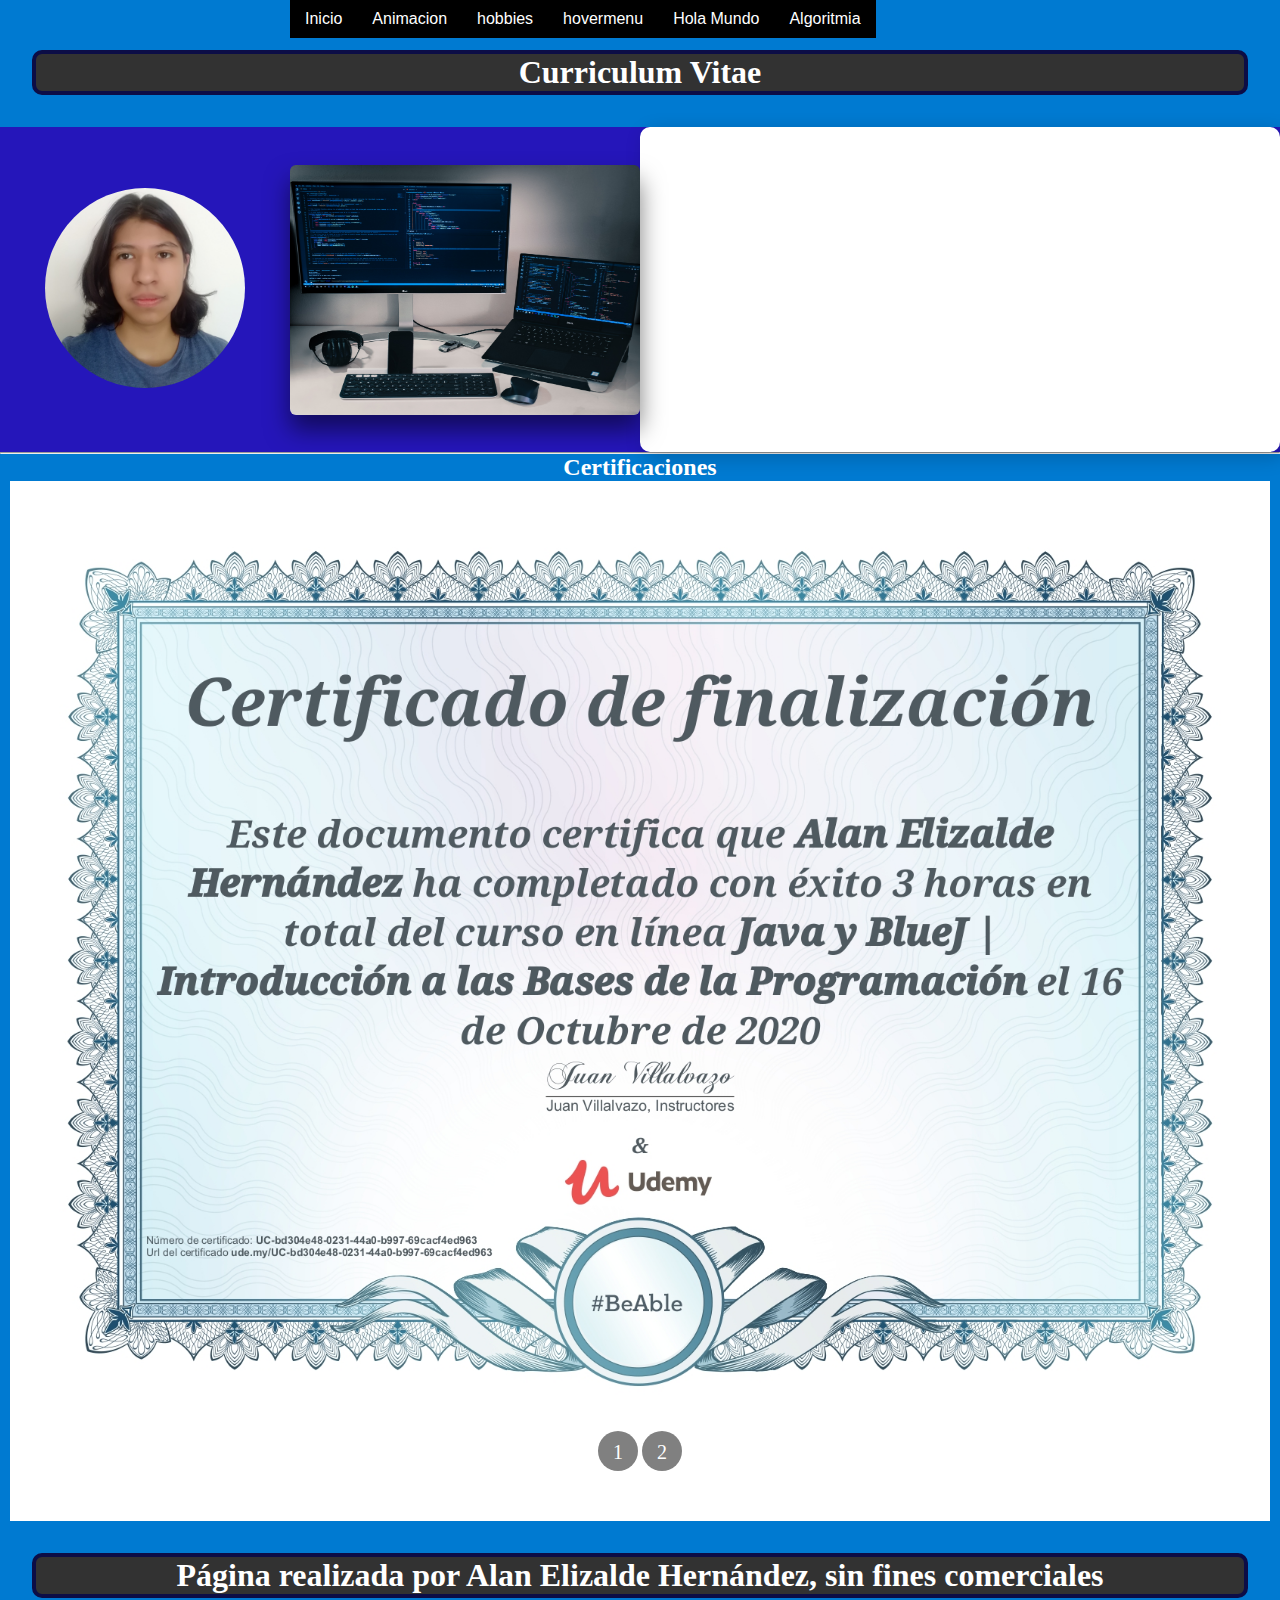
<file: index.html>
<!DOCTYPE html>
<html lang="en">
<link>
    <meta charset="UTF-8">
    <meta http-equiv="X-UA-Compatible" content="IE=edge">
    <meta name="viewport" content="width=device-width, initial-scale=1.0">
    <title>CV</title>
    <link rel="stylesheet" href="CSS/masterstyle.css">
</head>
<body>
    <!--Codigo con el header para hacer vinculo con las otras páginas-->
    <header>
        <nav>
            <ul>
                <li><a href="index.html"><span class=""><i class="icon "></i></span>Inicio</a></li>
                <li><a href="animacion.html"><span class=""><i class="icon "></i></span>Animacion</a></li>
                <li><a href="hobbies.html"><span class=""><i class="icon "></i></span>hobbies</a></li>
                <li><a href="hovermenu.html"><span class=""><i class="icon "></i></span>hovermenu</a></li>
                <li><a href="holaMundo.html"><span class=""><i class="icon "></i></span>Hola Mundo</a></li>
                <li><a href="algoritmia.html"><span class=""><i class="icon "></i></span>Algoritmia</a></li>
            </ul>
        </nav>
    </header>
    <br>
    <div class="main-contain">
    <h1>Curriculum Vitae</h1>
    </div>
    <!--codigo para los contenedores con datos personales y foto con hover y zoom-->
    <div class="CV">
            <div class="cont1">
                <div class="imgP">
                    <img src="img/EHAIMG.jpg" width="200px" height="200px" class="imgPr">
                </div>
            </div>
        <!--hover contenedor de datos personales-->
        <div class="contenedor">
            <figure>
                <img src="img/prograF.jpg" alt="">
                <div class="capa">
                    <h3>Alan Elizalde Hernández<br>17 años<br>NSS: 72795608040<br> correo: elizaldehernandezalan@gmail.com<br>
                        Estudios: Secundaria Diurna N° 117 "Gabriela Mistral", Media superior en curso (2019-2022)</h3>
                        <h3>Hobbies: Videojuegos, juegos de mesa, comics, manga, anime, ajedrez, basketball, programar</h3>
                </div>
            </figure>
        </div>
            <!--Como primera practica deberan de realizar su curriculum en una pagina web, 
                para ello se deben de agregar los siguientes elementos: Datos Personales: 
                Nombre, Edad, Num SS : Inventado Correo: el poli o Personal 
                Estudios: Secundaria, Media Superior año inicio, año final, 
                logros Cursos, Diplomas, Certificaciones Titulo, año, y de que es. 
                Hobbies: Videojuegos, Juegos de Mesa, Comics, Manga, Anime, 
                Figuras coleccionables, destruir sueños n_n Habilidades 
                (Skill) Analitico Matematico Lider Creativo Innovador Irresponsable Perceverante-->
           
           <!--Codigo De las skill bars-->
      <div class="skill-bars">
        <div class="bar">
          <div class="info">
            <span>Analista-Matematico</span>
          </div>
          <div class="progress-line html">
            <span></span>
          </div>
        </div>
        <div class="bar">
          <div class="info">
            <span>Creatividad e inovación</span>
          </div>
          <div class="progress-line css">
            <span></span>
          </div>
        </div>
        <div class="bar">
          <div class="info">
            <span>Perseverancia</span>
          </div>
          <div class="progress-line jquery">
            <span></span>
          </div>
        </div>
        <div class="bar">
          <div class="info">
            <span>Responsabilidad</span>
          </div>
          <div class="progress-line python">
            <span></span>
          </div>
        </div>
        <div class="bar">
          <div class="info">
            <span>Liderazgo</span>
          </div>
          <div class="progress-line mysql">
            <span></span>
          </div>
        </div>
      </div>
        </div>
    </div>
    
    <hr>
    <h2>Certificaciones</h2>
    <!--codigo de los certificados con slider-->
    <div class="container">
        <ul class="slider">
          <li id="slide1">
            <img src="img/certificado1.jpg"/>
          </li>
          <li id="slide2">
            <img src="img/certificado2.jpg" >
          </li>
        </ul>
        
        <ul class="menu">
          <li>
            <a href="#slide1">1</a>
          </li>
          <li>
            <a href="#slide2">2</a>
          </li>
        </ul>
        </div>
        <footer><h1>Página realizada por Alan Elizalde Hernández, sin fines comerciales</h1></footer>
</body>
</html>
</file>
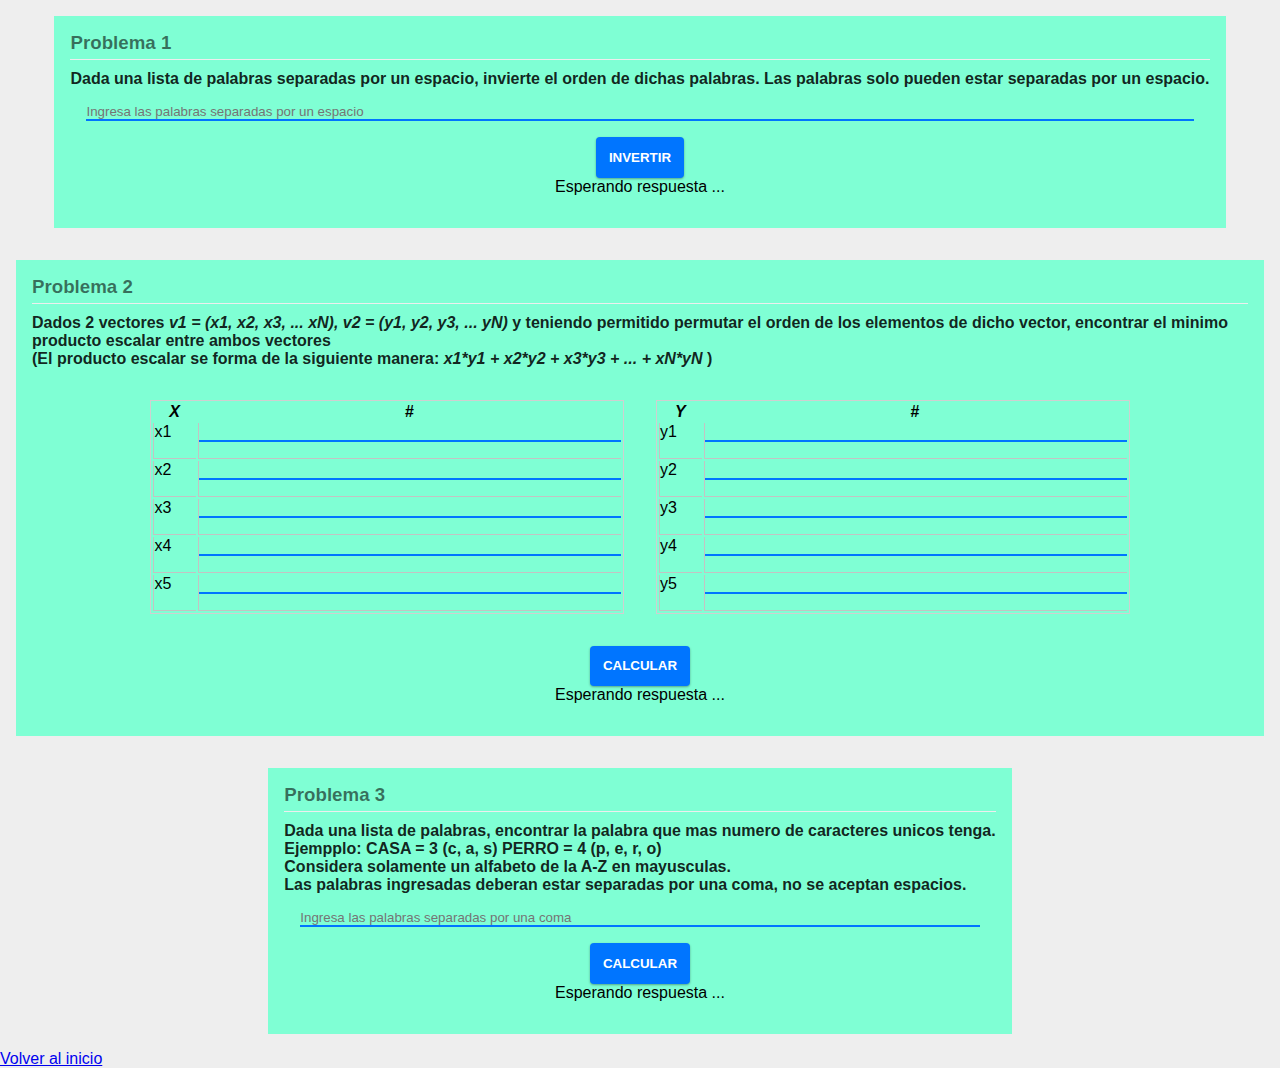
<file: algoritmia.html>
<!DOCTYPE html>
<html lang="en">
<head>
    <meta charset="UTF-8">
    <meta http-equiv="X-UA-Compatible" content="IE=edge">
    <meta name="viewport" content="width=device-width, initial-scale=1.0">
    <title>Problemas de Algoritmia</title>
    <link rel="stylesheet" href="CSS/algoritmiareglas.css">
</head>
<body>
    <div class="container" >
        <div class="problema-container" >
            <h3 class="problema-title" >Problema 1</h3>
            <h4>
                Dada una lista de palabras separadas por un espacio, invierte
                el orden de dichas palabras. Las palabras solo pueden estar
                separadas por un espacio.
            </h4>
            <div class="problema-content" >
                <input type="text" class="problema-input" 
                placeholder="Ingresa las palabras separadas por un espacio"
                id="p1-input">
                <button type="button" class="problema-button"
                style="margin-top: 1rem;" onclick="problema1()" >Invertir</button>
                <pre class="problema-output"
                id="p1-output" >Esperando respuesta ...</pre>

            </div>
        </div>
    </div>

    <div class="container" >
        <div class="problema-container" >
            <h3 class="problema-title" >Problema 2</h3>
            <h4>
                Dados 2 vectores  <em>v1 = (x1, x2, x3, ... xN), 
                    v2 = (y1, y2, y3, ... yN)</em> y teniendo permitido 
                    permutar el orden de los elementos de dicho vector, 
                    encontrar el minimo producto escalar entre ambos vectores
                    <br>
                    (El producto escalar se forma de la siguiente manera:
                    <em> x1*y1 + x2*y2 + x3*y3 + ... + xN*yN </em>
                    )
            </h4>
            <div class="problema-content" >
                <div class="tablas" style="width: 100%; display: flex;
                justify-content: center" >
                <table class="problema-table" style="width: 40%;" >
                    <thead>
                        <tr>
                            <th> <em>X</em> </th>
                            <th> # </th>
                        </tr>
                    </thead>
                    <tbody>
                        <tr>
                            <td>x1</td>
                            <td>
                                <input type="number" class="problema-input"
                                id="p2-x1">
                            </td>
                        </tr>
                        <tr>
                            <td>x2</td>
                            <td>
                                <input type="number" class="problema-input"
                                id="p2-x2">
                            </td>
                        </tr>
                        <tr>
                            <td>x3</td>
                            <td>
                                <input type="number" class="problema-input"
                                id="p2-x3">
                            </td>
                        </tr>
                        <tr>
                            <td>x4</td>
                            <td>
                                <input type="number" class="problema-input"
                                id="p2-x4">
                            </td>
                        </tr>
                        <tr>
                            <td>x5</td>
                            <td>
                                <input type="number" class="problema-input"
                                id="p2-x5">
                            </td>
                        </tr>
                    </tbody>
                </table>

                <table class="problema-table" style="width: 40%;" >
                    <thead>
                        <tr>
                            <th> <em>Y</em> </th>
                            <th> # </th>
                        </tr>
                    </thead>
                    <tbody>
                        <tr>
                            <td>y1</td>
                            <td>
                                <input type="number" class="problema-input"
                                id="p2-y1">
                            </td>
                        </tr>
                        <tr>
                            <td>y2</td>
                            <td>
                                <input type="number" class="problema-input"
                                id="p2-y2">
                            </td>
                        </tr>
                        <tr>
                            <td>y3</td>
                            <td>
                                <input type="number" class="problema-input"
                                id="p2-y3">
                            </td>
                        </tr>
                        <tr>
                            <td>y4</td>
                            <td>
                                <input type="number" class="problema-input"
                                id="p2-y4">
                            </td>
                        </tr>
                        <tr>
                            <td>y5</td>
                            <td>
                                <input type="number" class="problema-input"
                                id="p2-y5">
                            </td>
                        </tr>
                    </tbody>
                </table>

                </div>
                
                <button type="button" class="problema-button"
                style="margin-top: 1rem;" onclick="problema2()" >Calcular</button>
                <pre class="problema-output"
                id="p2-output" >Esperando respuesta ...</pre>

            </div>
        </div>
    </div>

    <div class="container" >
        <div class="problema-container" >
            <h3 class="problema-title" >Problema 3</h3>
            <h4>
                Dada una lista de palabras, encontrar la palabra que mas numero
                de caracteres unicos tenga.
                <br>
                Ejempplo: CASA = 3 (c, a, s)   PERRO = 4 (p, e, r, o)
                <br>
                Considera solamente un alfabeto de la A-Z en mayusculas. 
                <br>
                Las palabras ingresadas deberan estar separadas por una coma, no 
                se aceptan espacios.
            </h4>
            <div class="problema-content" >
                <input type="text" class="problema-input" 
                placeholder="Ingresa las palabras separadas por una coma"
                id="p3-input">
                <button type="button" class="problema-button"
                style="margin-top: 1rem;" onclick="problema3()" >Calcular</button>
                <pre class="problema-output"
                id="p3-output" >Esperando respuesta ...</pre>

            </div>
        </div>
    </div>
    
    <script src="./JS/algoritmiajs.js" ></script>

    <a href="index.html">Volver al inicio</a>
</body>
</html>
</file>
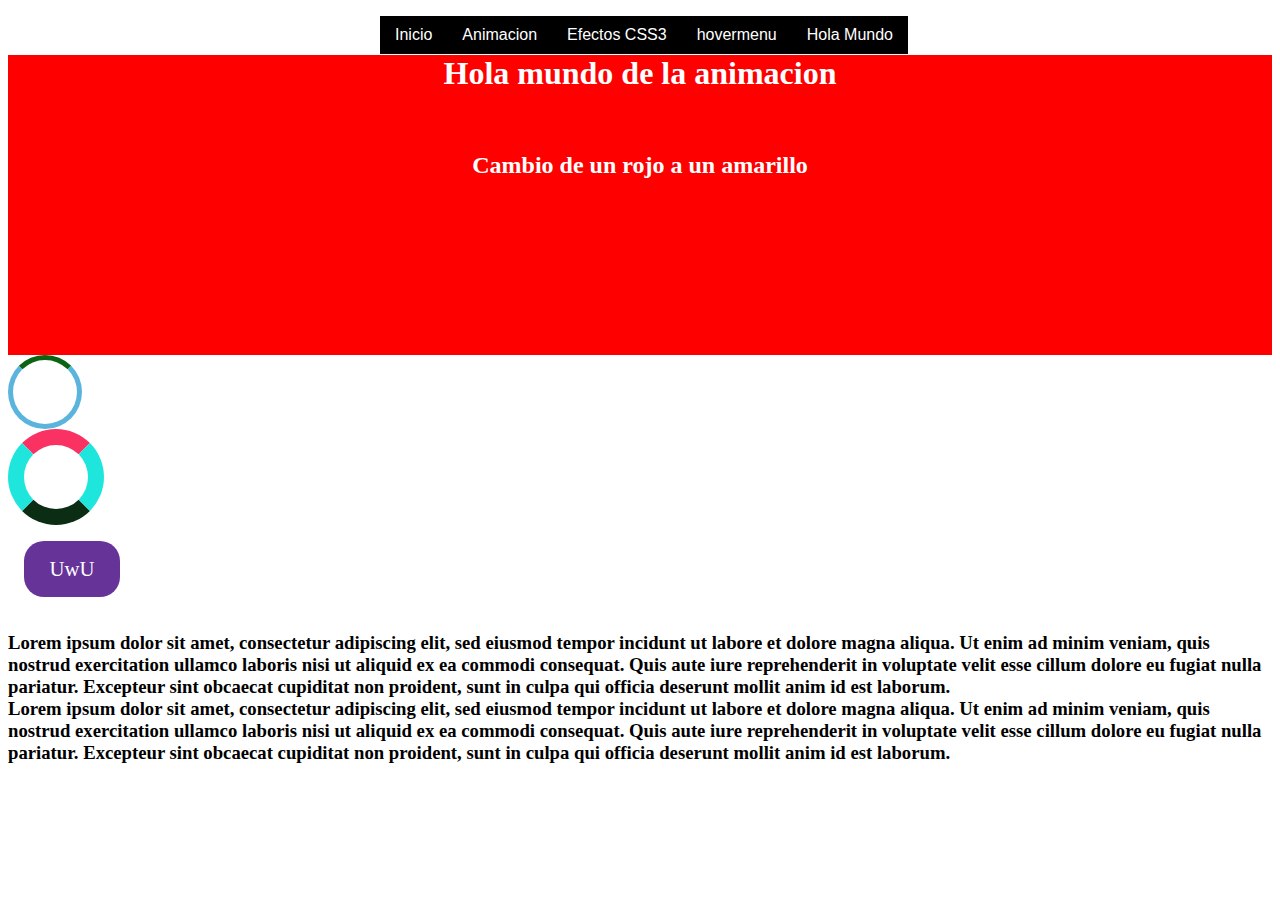
<file: animacion.html>
<!DOCTYPE html>
<html lang="en">
<head>
    <meta charset="UTF-8">
    <meta http-equiv="X-UA-Compatible" content="IE=edge">
    <meta name="viewport" content="width=device-width, initial-scale=1.0">
    <title>Animacion</title>
    <link rel="stylesheet" href="CSS/animacion.css">
</head>
<body>
    <header>
        <nav>
            <ul>
                <li><a href="index.html"><span class=""><i class="icon "></i></span>Inicio</a></li>
                <li><a href="animacion.html"><span class=""><i class="icon "></i></span>Animacion</a></li>
                <li><a href="cssEfects.html"><span class=""><i class="icon "></i></span>Efectos CSS3</a></li>
                <li><a href="hovermenu.html"><span class=""><i class="icon "></i></span>hovermenu</a></li>
                <li><a href="holaMundo.html"><span class=""><i class="icon "></i></span>Hola Mundo</a></li>
            </ul>
        </nav>
    </header>
    <br>
    <div class="animada">
        <h1>Hola mundo de la animacion</h1>
        <br>
        <h2>Cambio de un rojo a un amarillo</h2>
    </div>
    <div class="loader"></div>
    <div class="loader-double"></div>
    <div class="container-label">
        <div class="label">UwU</div>
    </div>
    <h3>Lorem ipsum dolor sit amet, 
        consectetur adipiscing elit, 
        sed eiusmod tempor incidunt ut 
        labore et dolore magna aliqua. 
        Ut enim ad minim veniam, 
        quis nostrud exercitation 
        ullamco laboris nisi ut aliquid 
        ex ea commodi consequat. 
        Quis aute iure reprehenderit 
        in voluptate velit esse cillum 
        dolore eu fugiat nulla pariatur. 
        Excepteur sint obcaecat cupiditat 
        non proident, sunt in culpa qui officia 
        deserunt mollit anim id est laborum.<br>
        Lorem ipsum dolor sit amet, 
        consectetur adipiscing elit, 
        sed eiusmod tempor incidunt ut 
        labore et dolore magna aliqua. 
        Ut enim ad minim veniam, 
        quis nostrud exercitation 
        ullamco laboris nisi ut aliquid 
        ex ea commodi consequat. 
        Quis aute iure reprehenderit 
        in voluptate velit esse cillum 
        dolore eu fugiat nulla pariatur. 
        Excepteur sint obcaecat cupiditat 
        non proident, sunt in culpa qui officia 
        deserunt mollit anim id est laborum.
    </h3>
</body>
</html>
</file>
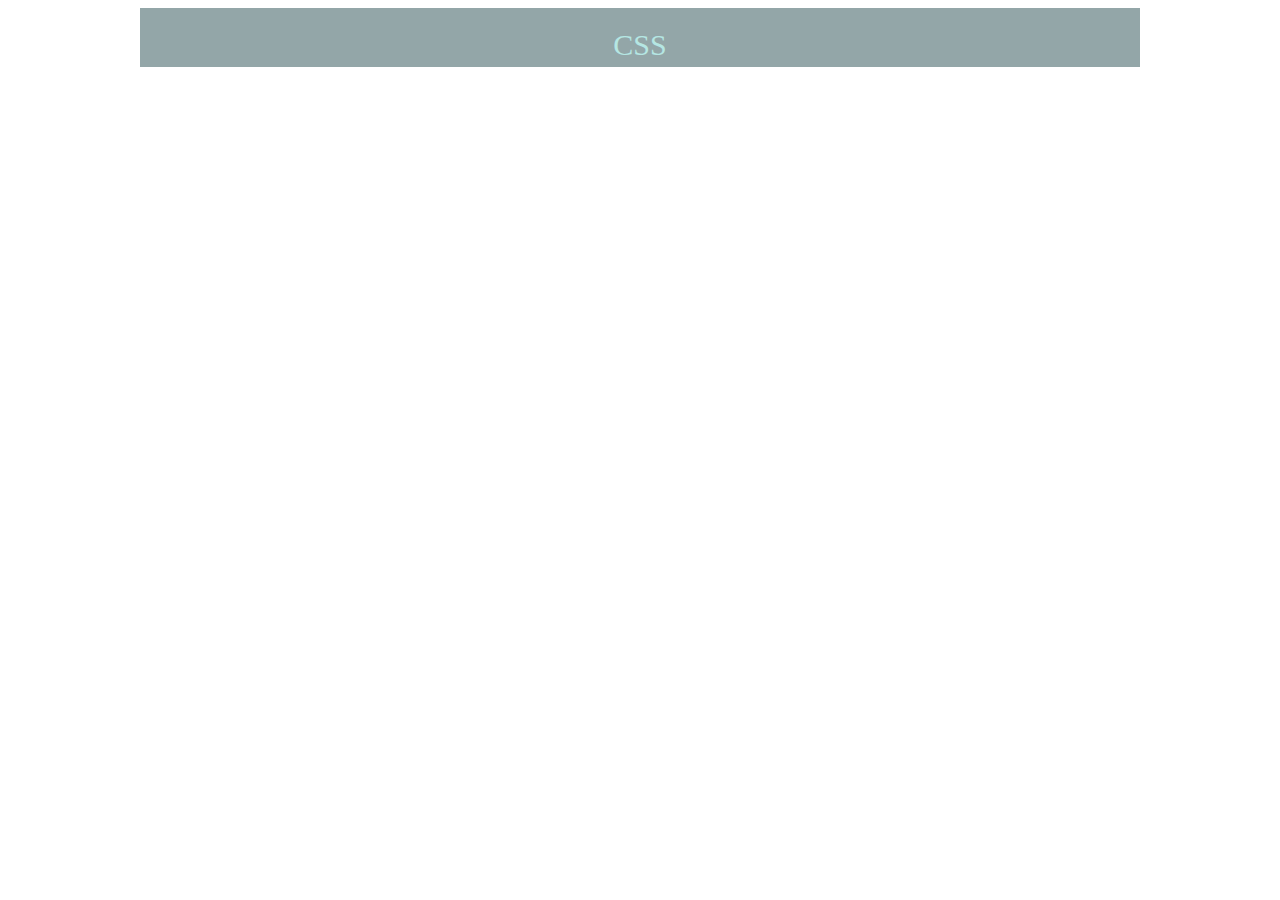
<file: coloreshover.html>
<!DOCTYPE html>
<html lang="en">
<head>
    <meta charset="UTF-8">
    <meta http-equiv="X-UA-Compatible" content="IE=edge">
    <meta name="viewport" content="width=device-width, initial-scale=1.0">
    <title>Colores Hover Menu</title>
</head>
<body>
    <div class="fond" align="center">
        <div style="width: 1000px;">
            <div class="style_prevu_kit" style="background-color: #cb2025">
                <div class="style_prevu_kit" style="background-color: #f8b334">            
                <div class="style_prevu_kit" style="background-color: #97bf0d">
                <div class="style_prevu_kit" style="background-color: #00a096">
                <div class="style_prevu_kit" style="background-color: #93a6a8">
                <div style="padding: 5px; color:#b5e6e3; 
                font-weight:300; font-size:30px; font-family:'roboto'; 
                padding-top:20px">CSS </div>
                </div>
            </div>
        </div>
    </div>
</body>
</html>
</file>
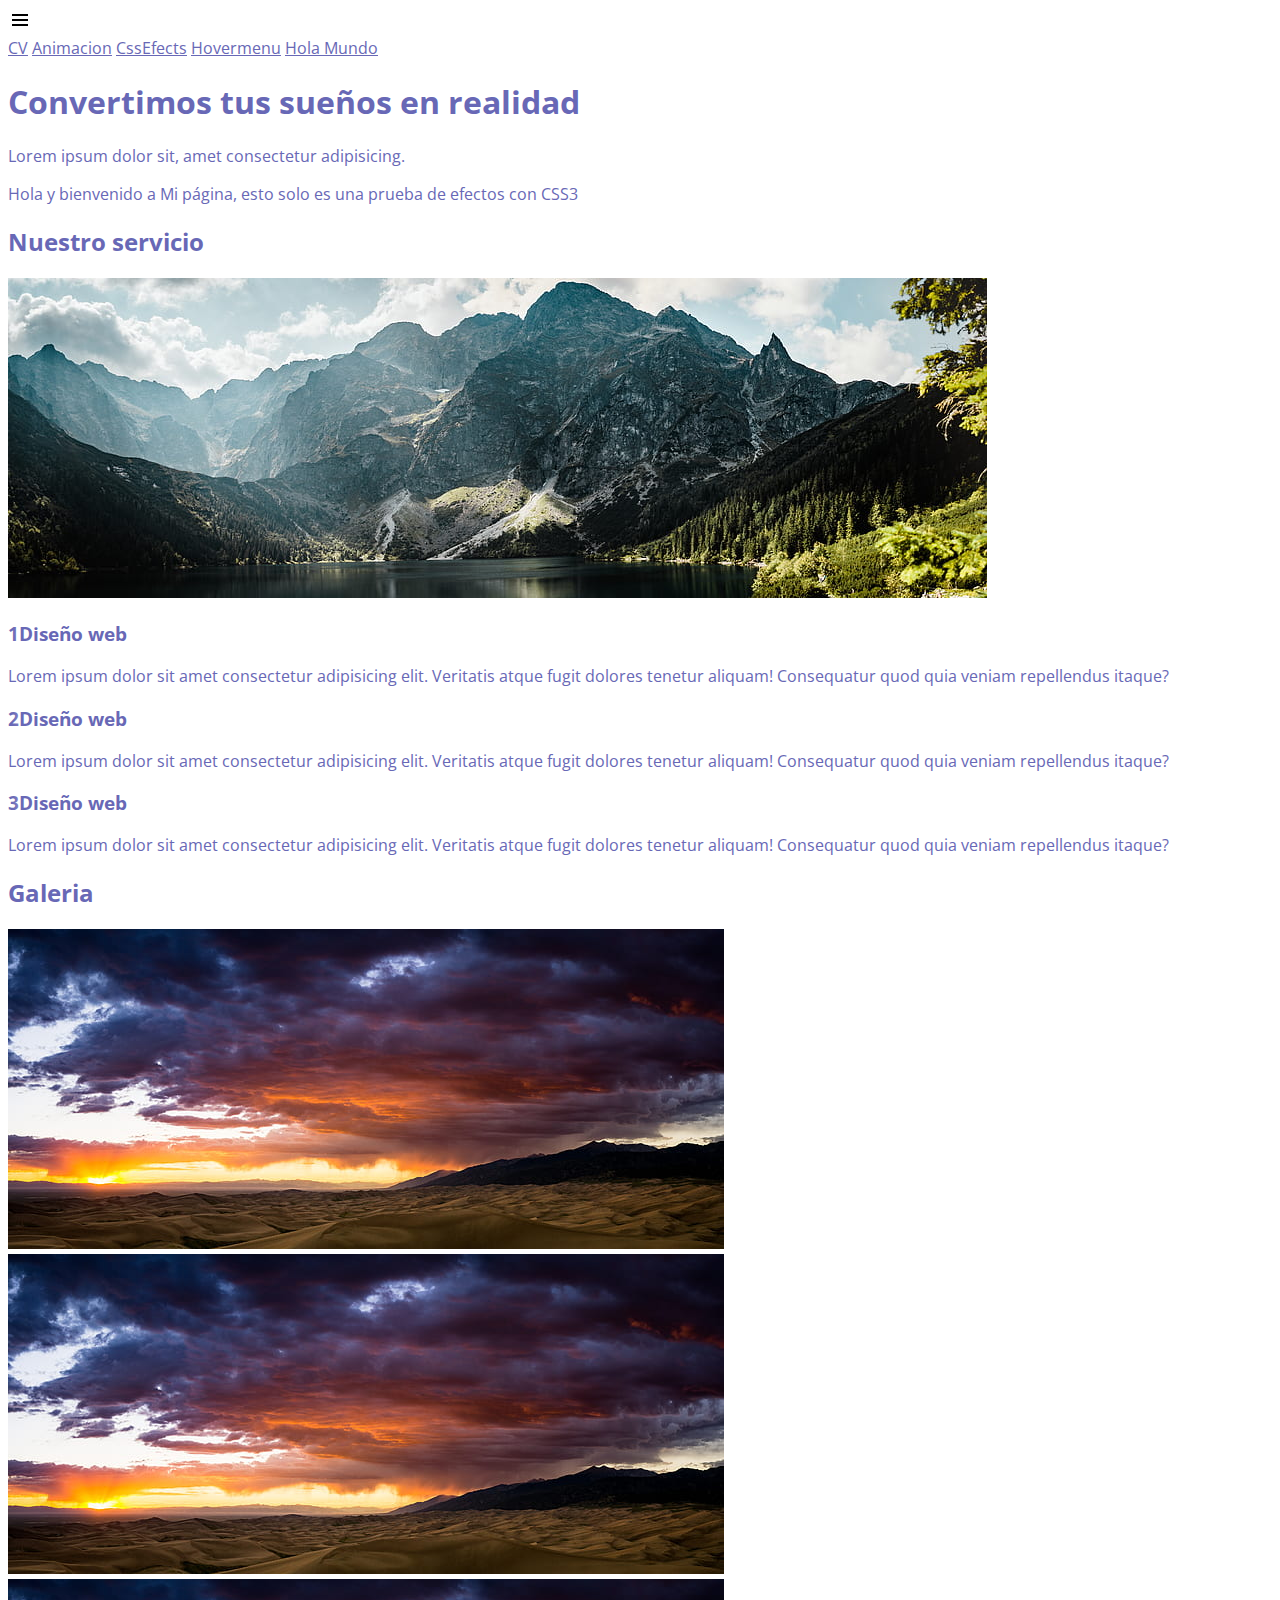
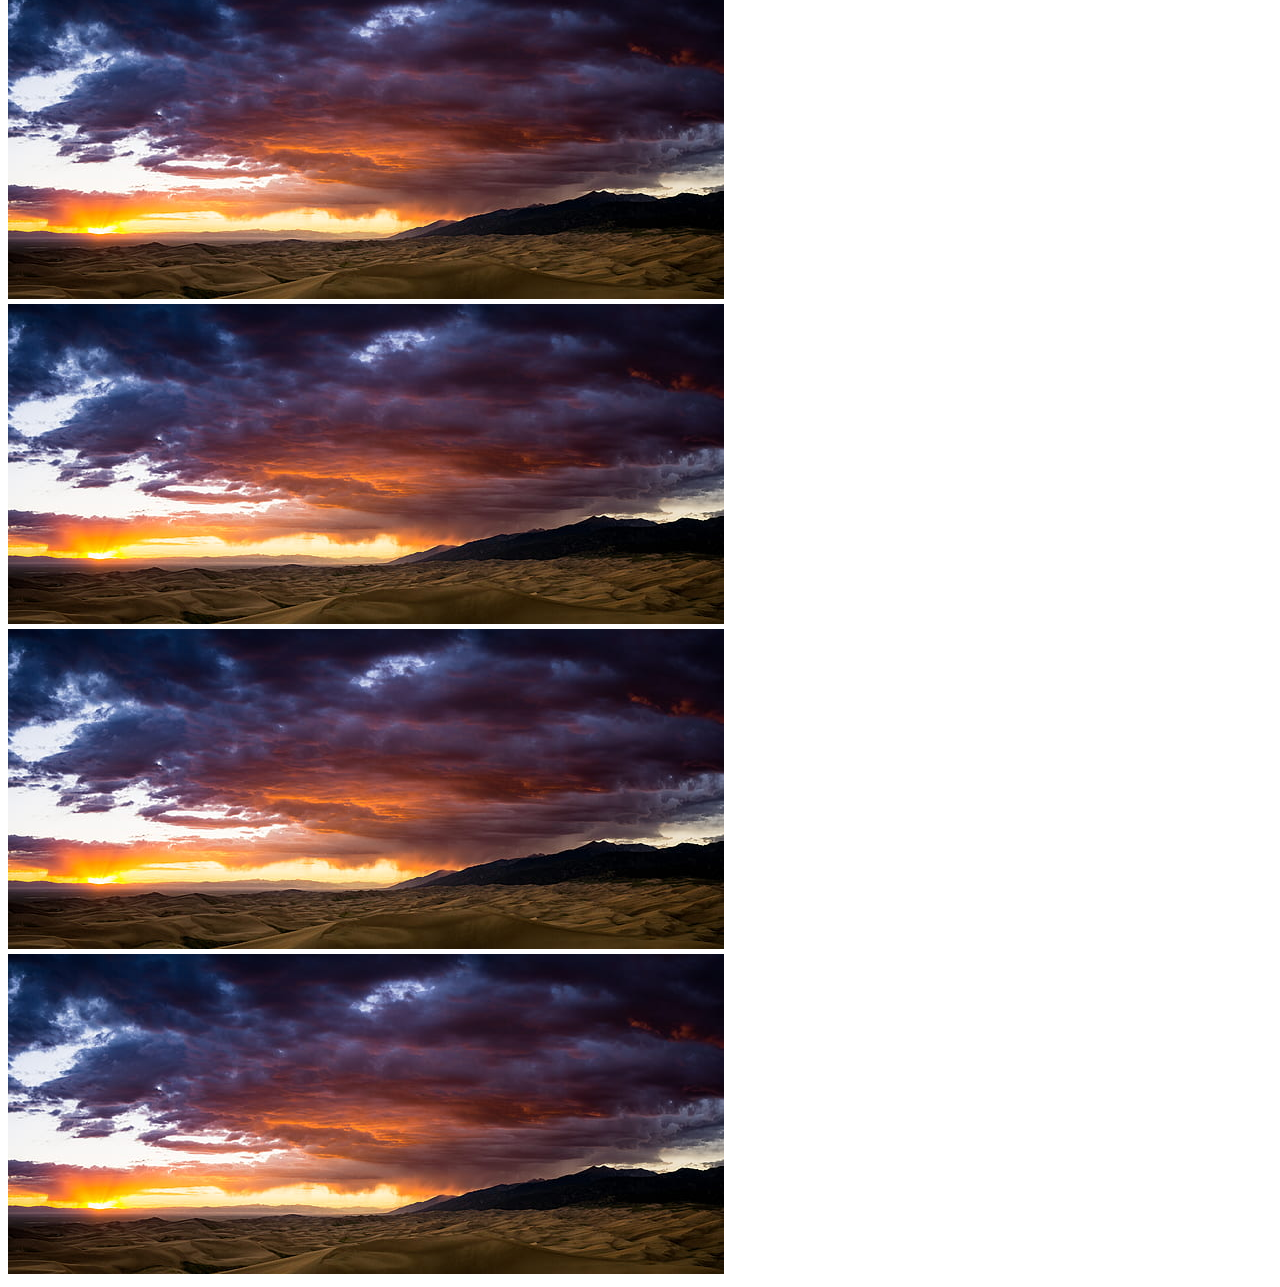
<file: cssEfects.html>
<!DOCTYPE html>
<html lang="en">
<head>
    <meta charset="UTF-8">
    <meta http-equiv="X-UA-Compatible" content="IE=edge">
    <meta name="viewport" content="width=device-width, initial-scale=1.0">
    <title>Efectos css</title>
    <link rel="stylesheet" href="CSS/style.css">
    <link href='https://unpkg.com/boxicons@2.0.7/css/boxicons.min.css' rel='stylesheet'>
    <link rel="preconnect" href="https://fonts.gstatic.com">
    <link href="https://fonts.googleapis.com/css2?family=Open+Sans:wght@300;400;700&display=swap" rel="stylesheet">
</head>
<body>
    <header class="header" id="inicio">
        <img src="img/menu.svg" alt="Wenas" class="menu">
        <nav class="menu-navegacion">
            <a href="index.html">CV</a>
            <a href="animacion.html">Animacion</a>
            <a href="cssEfects.html">CssEfects</a>
            <a href="hovermenu.html">Hovermenu</a>
            <a href="holaMundo.html">Hola Mundo</a>
        </nav>
    </header>
    <div class="contenedor head"></div>
    <h1>Convertimos tus sueños en realidad</h1>
    <p class="copy">Lorem ipsum dolor sit, amet consectetur adipisicing.</p>
    <p>Hola y bienvenido a Mi página, esto solo es una prueba de efectos con CSS3</p>
    <main>
        <section class="services contenedor" id="servicio">
        <h2 class="subtitulo">Nuestro servicio</h2>
        <div class="contenedor-servicio"></div>
        <img src="img/paisaje.jpg" alt="Wenas esto es un alt jsjsj uwu">
        <div class="checklist-servicio">
            <div class="service">
                <h3 class="n-service"><span class="number">1</span>Diseño web</h3>
                <p>Lorem ipsum dolor sit amet consectetur adipisicing elit. 
                    Veritatis atque fugit dolores tenetur aliquam! Consequatur quod quia veniam repellendus itaque?</p>
            </div>
            <div class="service">
                <h3 class="n-service"><span class="number">2</span>Diseño web</h3>
                <p>Lorem ipsum dolor sit amet consectetur adipisicing elit. 
                    Veritatis atque fugit dolores tenetur aliquam! Consequatur quod quia veniam repellendus itaque?</p>
            </div>
            <div class="service">
                <h3 class="n-service"><span class="number">3</span>Diseño web</h3>
                <p>Lorem ipsum dolor sit amet consectetur adipisicing elit. 
                    Veritatis atque fugit dolores tenetur aliquam! Consequatur quod quia veniam repellendus itaque?</p>
            </div>
        </div>
        </section> 
        <section class="galery" id="portafolio">
            <div class="contenedor">
                <h2 class="subtitulo">Galeria</h2>
            </div>
            <div class="contendor-galeria">
                <img src="img/PaisajeJPEG.jpg" alt="xd hola aquí hay una alt" class="img-galeria">
                <img src="img/PaisajeJPEG.jpg" alt="xd hola aquí hay una alt" class="img-galeria">
                <img src="img/PaisajeJPEG.jpg" alt="xd hola aquí hay una alt" class="img-galeria">
                <img src="img/PaisajeJPEG.jpg" alt="xd hola aquí hay una alt" class="img-galeria">
                <img src="img/PaisajeJPEG.jpg" alt="xd hola aquí hay una alt" class="img-galeria">
                <img src="img/PaisajeJPEG.jpg" alt="xd hola aquí hay una alt" class="img-galeria">
            </div>
        </section> 
        <!--<section class="imagen-light">
            <img src="img/close.svg" alt="XD" class="close">
            <img src="" alt="wenas" class="agregar-imagen">
        </section>-->
        
    </main>
</body>
</html>
</file>
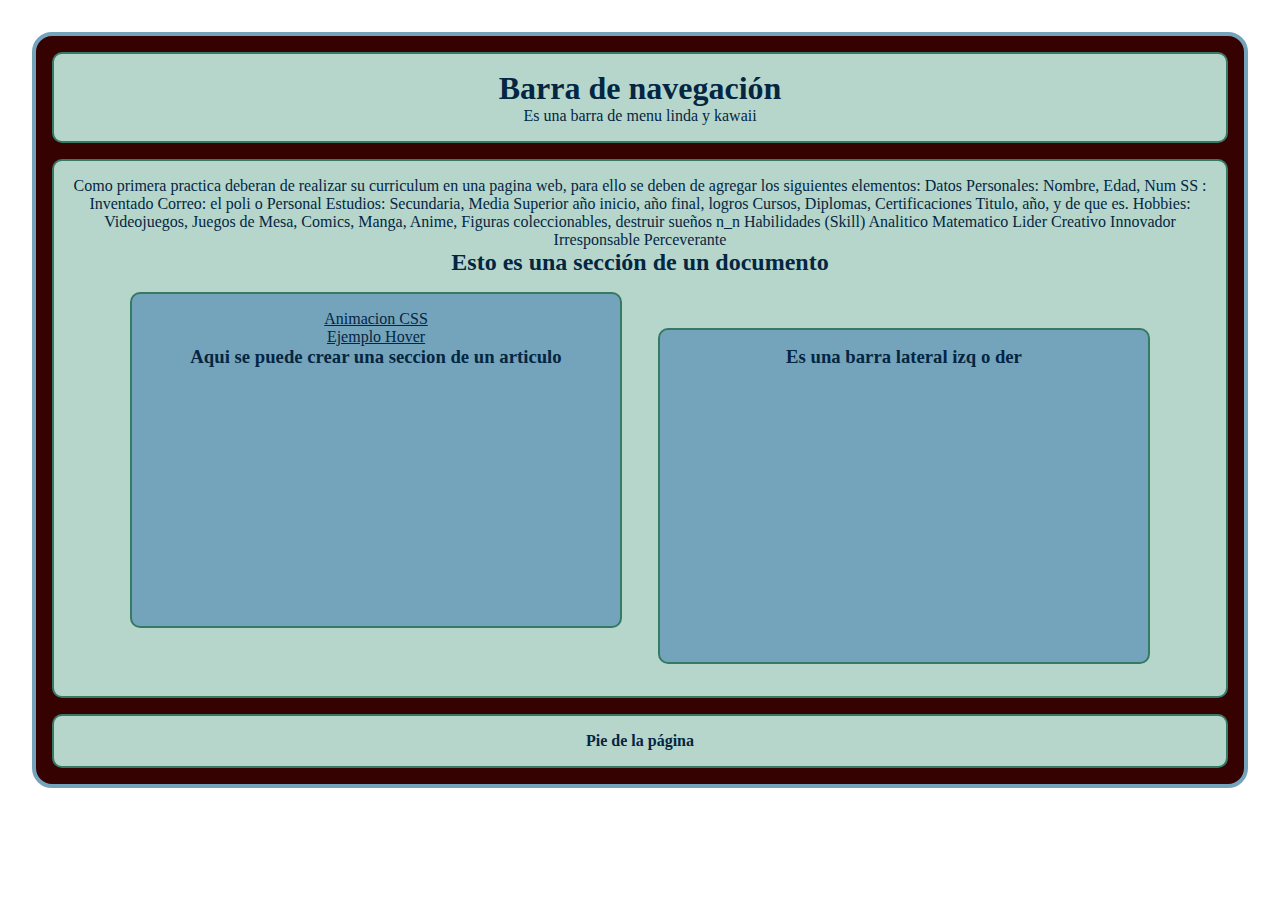
<file: holaMundo.html>
<!DOCTYPE html>
<html lang="en">
<head>
    <meta charset="UTF-8">
    <meta http-equiv="X-UA-Compatible" content="IE=edge">
    <meta name="viewport" content="width=device-width, initial-scale=1.0">
    <title>HTML 5 El futuro</title>
    <link rel="stylesheet" href="./CSS/holaMundo.css">
</head>
<body>
    <div class="main-container" >
    <nav>
        <h1>Barra de navegación</h1>
        <p>Es una barra de menu linda y kawaii</p>
    </nav>

    <section>
        <p>Como primera practica deberan de realizar su curriculum
            en una pagina web, para ello se deben de agregar los siguientes
            elementos:

            Datos Personales: Nombre, Edad, Num SS : Inventado
            Correo: el poli o Personal

            Estudios: Secundaria, Media Superior
            año inicio, año final, logros

            Cursos, Diplomas, Certificaciones
            Titulo, año, y de que es.

            Hobbies:
            Videojuegos, Juegos de Mesa, Comics, Manga,
            Anime, Figuras coleccionables, destruir sueños n_n

            Habilidades (Skill)

            Analitico
            Matematico
            Lider
            Creativo
            Innovador
            Irresponsable
            Perceverante
            




        </p>
        <h2>Esto es una sección de un documento</h2>
        <article>
            <a href="animacion.html" >Animacion CSS</a>
            <br>
            <a href="hovermenu.html" >Ejemplo Hover</a>
            <br>
            <h3>Aqui se puede crear una seccion de un articulo</h3>
        </article>
        <aside>
            <h3>Es una barra lateral izq o der</h3>
        </aside>
    </section>

    <footer>
        <h4>Pie de la página</h4>
    </footer>
    </div>

    
</body>
</html>
</file>
<file: CSS/masterstyle.css>
*{
    padding: 0;
    margin:0;
    color:rgb(255, 255, 255);

}

html, body{
    background-color: #007AD1;
}
.main-contain, footer{
    border: 4px solid rgb(12, 13, 70);
    border-radius: 10px;
    margin: 2rem;
    background-color: rgb(50, 50, 50);
    text-align: center;
}
section, article, aside{
    border: 2px solid rgb(255, 122,0);
    padding: 1rem;
}
/*Codigo con el menu*/
header{
    margin: auto;
    width: 700px;
    font-family: Arial, Helvetica, sans-serif;
}
ul, ol {
    list-style: none;
}
nav li a{
    background-color: black;
    color: white;
    text-decoration: none;
    padding: 10px 15px;
    display: block;
}
nav li a:hover{
    background-color: #434343;
}
nav li{
    float: left;
}
/*Foto con hover y zoom*/
.imgPr{
    -webkit-transform: scale(1,1);
    -webkit-transition-timing-function: ease-out;
    -webkit-transition-duration: 250ms;
    -moz-transform: scale(1,1);
    -moz-transition-timing-function: ease-out;
    -moz-transition-duration: 250ms;
    border-radius: 50%;
}
.imgPr:hover{
    -webkit-transform: scale(1.15,1.15);
    -webkit-transition-timing-function: ease-out;
    -webkit-transition-duration: 100ms;
    -moz-transform: scale(1.15,1.15);
    -moz-transition-timing-function: ease-out;
    -moz-transition-duration: 100ms;
    border-radius: 50%;
}
/*Codigo para los datos personales*/
.cont1{
 width: 300px;
 height: 300px;
 align-items: center;
 display: flex;
 justify-content: center;
 background-image: url("https://s1.1zoom.me/big3/5/Romania_Waterfalls_Bigar_Waterfall_Crag_Moss_559868_3240x2030.jpg");

}
.contenedorSup{
    width: 800px;
    height: 300px;
    background-color: #a0a0a075;
    display: flex;
}
.CV{
    width: 100%;
    height: auto;
    align-items: center;
    justify-content: center;
    align-content: center;
    display: flex;
    background-color: #2516BA;
}
/*Codigo para la barra de scroll con colorsito bonita y kawaii*/
body::-webkit-scrollbar{
    width: 10px;
    background: #434343;
}
body::-webkit-scrollbar-thumb{
    background: #004280;
    border-radius: 5px;
    border-right: 2px solid #004280;
}
/*Holiwis un h3 con sombra azul*/
h3{
    text-shadow:0 0 10 #0244c0;
}
/*Aquí va el codigo de los certificados con slider*/
.container{
    margin: auto;
    background-color: white;
    width: 1200px;
    padding: 30px;
  }
  
  ul, li {
      padding: 0;
      margin: 0;
      list-style: none;
  }
  
  ul.slider{
    position: relative;
    width: 1200px;
    height: 900px;
  }
  
  ul.slider li {
      position: absolute;
      left: 0px;
      top: 0px;
      opacity: 0;
      width: inherit;
      height: inherit;
      transition: opacity .5s;
      background:#fff;
  }
  
  ul.slider li img{
    width: 1200px;
    height: 900px;
    object-fit: cover;
  }
  
  ul.slider li:first-child {
      opacity: 1; /*Mostramos el primer <li>*/
  }
  
  ul.slider li:target {
      opacity: 1; /*Mostramos el <li> del enlace que pulsemos*/
  }
  
  .menu{
    text-align: center;
    margin: 20px;
  }
  
  .menu li{
    display: inline-block;
    text-align: center;
  }
  
  .menu li a{
    display: inline-block;
    color: white;
    text-decoration: none;
    background-color: grey;
    padding: 10px;
    width: 20px;
    height: 20px;
    font-size: 20px;
    border-radius: 100%;
  }
  /*Aquí va el codigo de las skills progress bar*/
  ::selection{
    color: #fff;
    background: #6665ee;
  }
  .skill-bars{
    padding: 25px 30px;
    width: 600px;
    background: #fff;
    box-shadow: 5px 5px 20px rgba(0,0,0,0.2);
    border-radius: 10px;
  }
  .skill-bars .bar{
    margin: 20px 0;
  }
  .skill-bars .bar:first-child{
    margin-top: 0px;
  }
  .skill-bars .bar .info{
    margin-bottom: 5px;
  }
  .skill-bars .bar .info span{
    font-weight: 500;
    font-size: 17px;
    opacity: 0;
    animation: showText 0.5s 1s linear forwards;
  }
  @keyframes showText {
    100%{
      opacity: 1;
    }
  }
  .skill-bars .bar .progress-line{
    height: 10px;
    width: 100%;
    background: #f0f0f0;
    position: relative;
    transform: scaleX(0);
    transform-origin: left;
    border-radius: 10px;
    box-shadow: inset 0 1px 1px rgba(0,0,0,0.05),
                0 1px rgba(255,255,255,0.8);
    animation: animate 1s cubic-bezier(1,0,0.5,1) forwards;
  }
  @keyframes animate {
    100%{
      transform: scaleX(1);
    }
  }
  .bar .progress-line span{
    height: 100%;
    position: absolute;
    border-radius: 10px;
    transform: scaleX(0);
    transform-origin: left;
    background: #6665ee;
    animation: animate 1s 1s cubic-bezier(1,0,0.5,1) forwards;
  }
  .bar .progress-line.html span{
    width: 85%;
  }
  .bar .progress-line.css span{
    width: 60%;
  }
  .bar .progress-line.jquery span{
    width: 85%;
  }
  .bar .progress-line.python span{
    width: 80%;
  }
  .bar .progress-line.mysql span{
    width: 68%;
  }
  .progress-line span::before{
    position: absolute;
    content: "";
    top: -10px;
    right: 0;
    height: 0;
    width: 0;
    border: 7px solid transparent;
    border-bottom-width: 0px;
    border-right-width: 0px;
    border-top-color: #000;
    opacity: 0;
    animation: showText2 0.5s 1.5s linear forwards;
  }
  .progress-line span::after{
    position: absolute;
    top: -28px;
    right: 0;
    font-weight: 500;
    background: #000;
    color: #fff;
    padding: 1px 8px;
    font-size: 12px;
    border-radius: 3px;
    opacity: 0;
    animation: showText2 0.5s 1.5s linear forwards;
  }
  @keyframes showText2 {
    100%{
      opacity: 1;
    }
  }
  .progress-line.html span::after{
    content: "85%";
  }
  .progress-line.css span::after{
    content: "60%";
  }
  .progress-line.jquery span::after{
    content: "85%";
  }
  .progress-line.python span::after{
    content: "80%";
  }
  .progress-line.mysql span::after{
    content: "68%";
  }
  /*mas codigo*/
  h2{
      text-align: center;
  }
  span{
      color: #000;
  }
  /*Efecto hover con imagen*/
  .contenedor{
      box-sizing: border-box;
      display: flex;
      justify-content: center;
      align-items: center;
  }
  .contenedor figure{
      position: relative;
      height: 250px;
      width: 350px;
      overflow: hidden;
      border-radius: 6px;
      box-shadow: 0px 15px 25px rgba(0,0,0,0.50);
      cursor: pointer;
  }
  .contenedor figure img {
      width: 100%;
      height: 100%;
      transition: all 500ms ease-out;
  }
  .contenedor figure .capa{
    position: absolute;
    top: 0;
    width: 100%;
    height: 100%;
    background: rgba(0,103,123,0.6);
    transition: all 500ms ease-out;
    opacity: 0;
    visibility: hidden;
    text-align: center;
  }
  .contenedor figure:hover>.capa{
      opacity: 1;
      visibility: visible;
  }
</file>
<file: CSS/algoritmiareglas.css>
*{
    font-family: 'Roboto', sans-serif;
    margin: 0;
    padding: 0;
    box-sizing: border-box;
}

body{
    margin: 0;
    padding: 0;
    background-color: #eee;
}

h3, h4{
    color: rgba(0,0,0,0.87);
}

.container{
    width: 100%;
    padding: 1rem;
    margin: 0;
    display: flex;
    justify-content: center;
    align-items: center;
    flex-flow: column;
}

.problema-container{
    background-color: aquamarine;
    padding: 1rem;
    box-sizing: 0 1px 3px rgba(0,0,0,0.12), 
                0 1px 2px rgba(0,0,0,0.24);
}

.problema-title{
    color:rgba(0,0,0,0.57);
    padding-bottom: 5px;
    margin-bottom: 10px;
    border-bottom: 1px solid #eee;
}



.problema-content{
    display: flex;
    padding: 1rem;
    justify-content: center;
    align-items: center;
    flex-flow: column;
}

input.problema-input{
    padding: 1remm;
    color: rgba(0,0,0,0.57);
    background: none;
    border: none;
    width: 100%;
    border-bottom: 2px solid rgb(0, 117, 255);
}

button.problema-button{
    border:none;
    background-color: rgb(0, 117, 255);
    color: white;
    text-transform: uppercase;
    font-weight: bold;
    padding: 0.8rem;
    border-radius: 4px;
    box-shadow: 0 1px 3px rgba(0,0,0,0.12), 0 1px 2px rgba(0,0,0,0.24);
}

.problema-ouput{
    width: 70%;
    color: rgba(0,0,0,0.7);
    font-family: 'monoscape';
    border: 1px solid #b4b4b4;
    border-radius: 5px;
    padding: 1rem;
    margin-top: 1rem;
}

table.problema-table{
    margin:1rem;
    border: 1px solid rgb(208, 208, 208);
}

td{
    border-bottom: 1px solid #c3c3c3;
    padding-bottom: 1rem;
    border-left: 1px solid #c3c3c3;
}
</file>
<file: CSS/animacion.css>
/*
vamos a crear animaciones con el uso de
css a partir de condicionales
@palabras reservadas
*/
/*trancicion de colores*/
@keyframes animacion_test{
    from{
        background-color: darkred;
    }
    to{
        background-color: rgb(0, 140, 255);
    }
}
/*Transformacion para que gire en circulo*/
@keyframes girar{
    from{
        transform: rotate(0deg);
    }
    to{
        transform: rotate(360deg);
    }
}
/*para que gire mi carita kawaii*/
@keyframes label-animation{
    from{
        transform: rotate(0deg);
        margin-left: 0;
    }
    to{
        transform: rotate(180deg);
        margin-left: 85vw;
    }
}

/**/
.container-label{
    width: 100%;
    padding: 1rem;
    box-sizing: border-box;
}
.label{
    width: 64px;
    background-color: rebeccapurple;
    color: white;
    font-size: 1.3rem;
    padding: 1rem;
    border-radius: 20px;
    text-align: center;
    /*aquí va la animacion*/
    animation-name: label-animation;
    animation-duration: 2s;
    animation-timing-function: ease-in-out;
    animation-iteration-count: infinite;
    animation-direction: alternate;
}

.loader{
    width: 64px;
    height: 64px;
    border: 5px solid rgb(90, 180, 220);
    border-top: 5px solid rgb(10, 100, 20);
    border-radius: 50%;
    animation: girar 2s linear infinite;
}
.loader-double{
    width: 64px;
    height: 64px;
    border: 16px solid rgb(30, 230, 220);
    border-top: 16px solid rgb(250, 50, 100);
    border-bottom: 16px solid rgb(10, 45, 20);
    border-radius: 50%;
    animation: girar 2s ease-in-out infinite;
}
.animada{
    width: 100%;
    background-color: red;
    color: white;
    text-align: center;
    height: 300px;
    /*display:flex;*/
    justify-content: center;
    align-items: center;
    animation-name: animacion_test;
    animation-duration: 2s;
    animation-direction: alternate;
    animation-iteration-count: infinite;
}
header{
    margin: auto;
    width: 600px;
    font-family: Arial, Helvetica, sans-serif;
}
ul, ol {
    list-style: none;
}
nav li a{
    background-color: black;
    color: white;
    text-decoration: none;
    padding: 10px 15px;
    display: block;
}
nav li a:hover{
    background-color: #434343;
}
nav li{
    float: left;
}
</file>
<file: CSS/style.css>
*{
    background-color: rgb(255, 255, 255);
    color: rgb(104, 104, 182);
    text-shadow: 0 0 10px rgb(255, 255, 255);
}
p{
    size: 20px;
}
body{
    font-family: 'Open Sans', sans-serif;
}
</file>
<file: CSS/holaMundo.css>
*{
    padding: 0;
    margin:0;
    color:#042642;
    text-align: center;
}

html, body{
    background-color: white;
}

.main-container{
    border: 4px solid #74A4BC;
    border-radius: 20px;
    margin: 2rem;
    background-color: rgb(54, 1, 1);
    
}

nav, section, footer, article, aside{
    border: 2px solid rgb(55, 122, 100);
    margin: 1rem;
    border-radius: 10px;
    padding: 1rem;
}

article, aside{
    width: 40%;
    display: inline-block;
    height: 300px;
    background-color: #74A4BC;
}

nav, section, footer{
    background-color: #B6D6CC;
}
</file>
